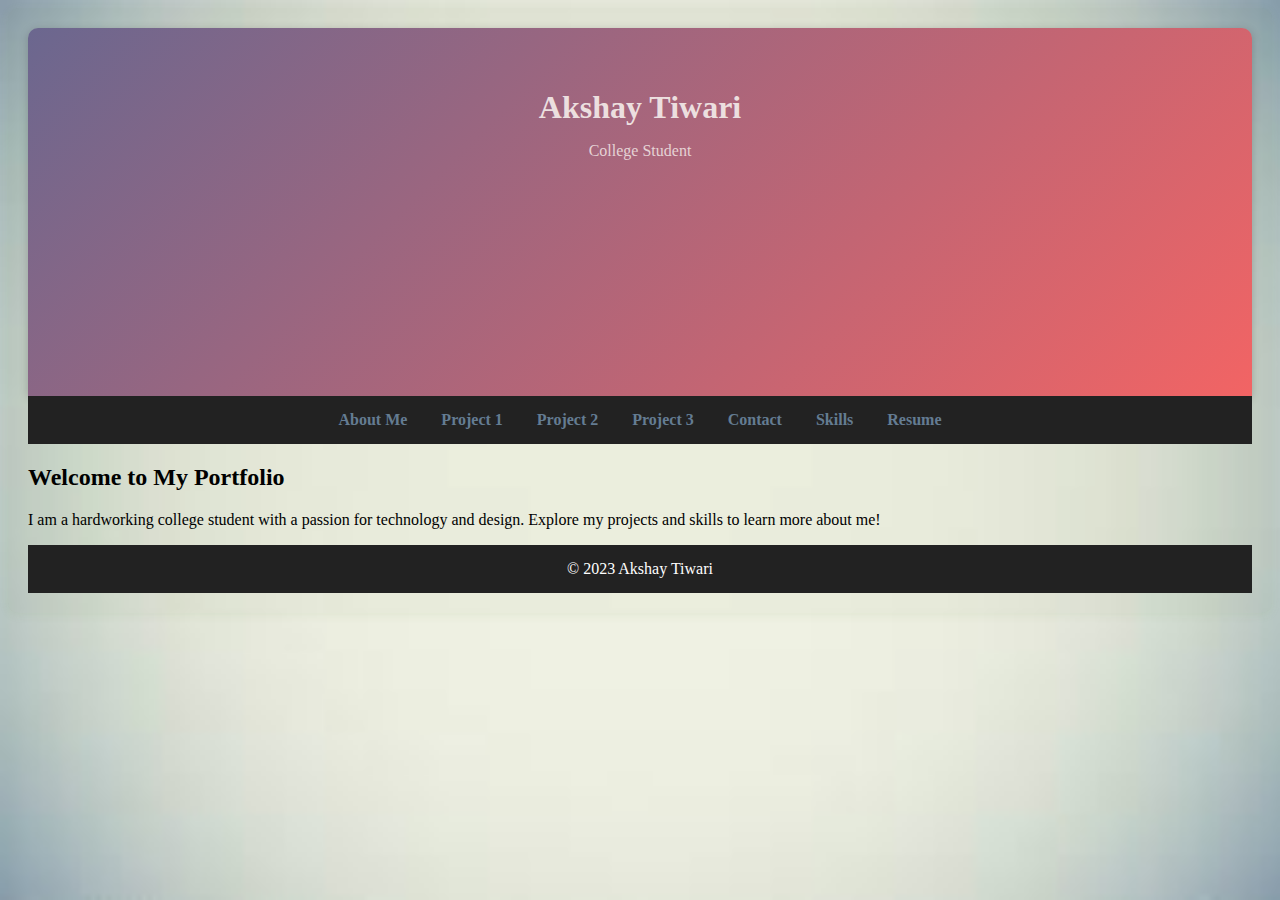
<file: index.html>
<!DOCTYPE html>
<html lang="en">
<head>
    <meta charset="UTF-8">
    <meta name="viewport" content="width=device-width, initial-scale=1.0">
    <title>Akshay Tiwari - Home</title>
    <script src="script.js"></script>

    <link href="https://fonts.googleapis.com/css2?family=Montserrat:wght@400;600&display=swap" rel="stylesheet">
    <link rel="stylesheet" href="styles.css">
    <script>
        window.addEventListener('DOMContentLoaded', function() {
            var container = document.querySelector('.container');
            var profileImg = document.querySelector('.profile-img');
            container.classList.add('show-container');
            profileImg.classList.add('show-profile');
        });
    </script>
</head>
<body>
    <div class="container">
        <header class="header">
            <div class="header-content">
                <div class="profile-info">
                    <h1>Akshay Tiwari</h1>
                    <p class="sub-heading">College Student</p>
                </div>
                <img class="profile-img" src="profile.jpg" alt="Profile Photo">
            </div>
        </header>
        <nav class="nav">
            <ul>
                <li><a href="about.html">About Me</a></li>
                <li><a href="project1.html">Project 1</a></li>
                <li><a href="project2.html">Project 2</a></li>
                <li><a href="project3.html">Project 3</a></li>
                <li><a href="contact.html">Contact</a></li>
                <li><a href="skills.html">Skills</a></li>
                <li><a href="resume.html">Resume</a></li>
            </ul>
        </nav>
        <main class="main">
            <h2>Welcome to My Portfolio</h2>
            <p>I am a hardworking college student with a passion for technology and design. Explore my projects and skills to learn more about me!</p>
        </main>
        <footer class="footer">
            <p>&copy; 2023 Akshay Tiwari</p>
        </footer>
    </div>
</body>
</html>
</file>
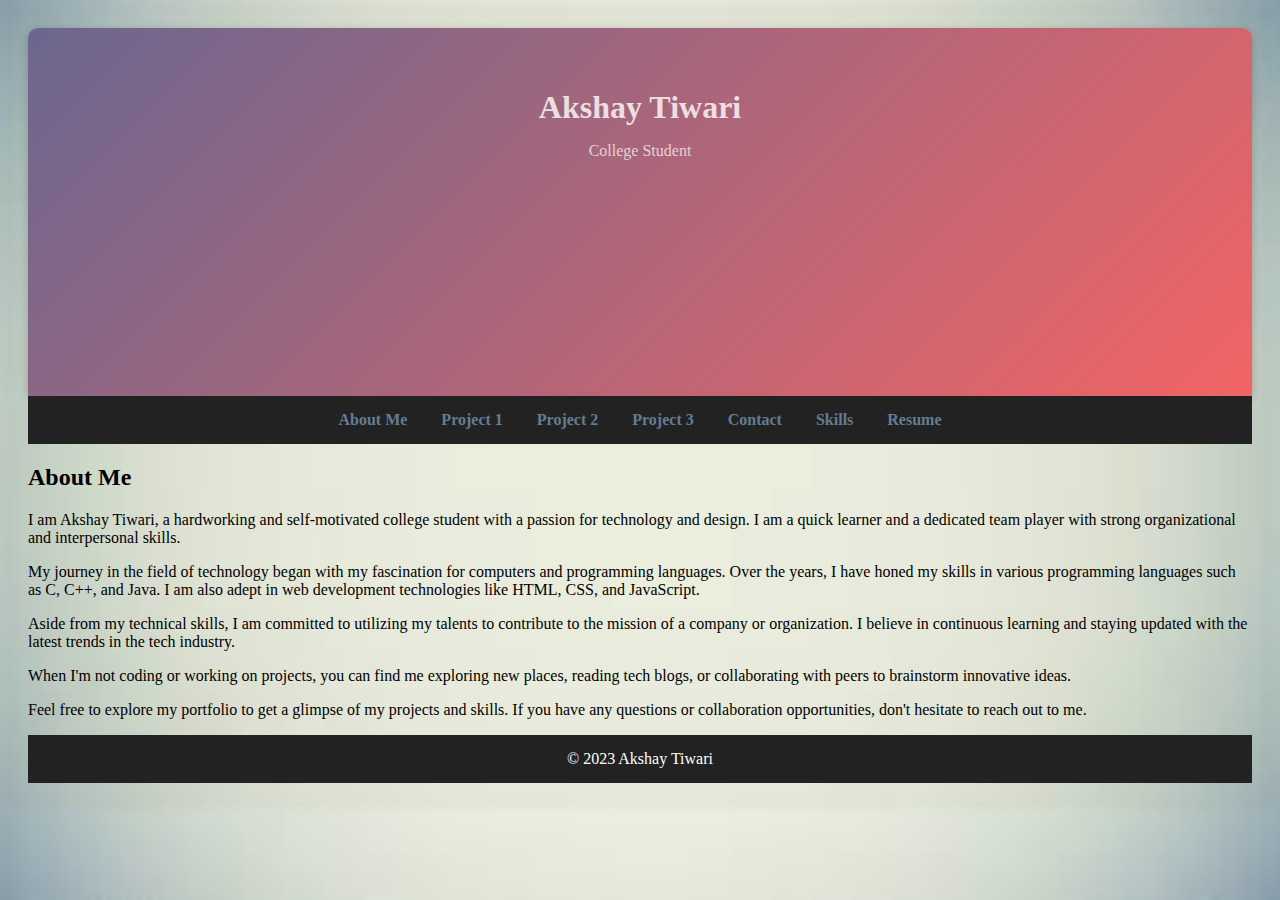
<file: about.html>
<!DOCTYPE html>
<html lang="en">
<head>
    <meta charset="UTF-8">
    <meta name="viewport" content="width=device-width, initial-scale=1.0">
    <title>Akshay Tiwari - About Me</title>
    <script src="script.js"></script>

    <link rel="stylesheet" href="styles.css">
</head>
<body>
    <div class="container">
        <header class="header">
            <h1>Akshay Tiwari</h1>
            <p class="sub-heading">College Student</p>
            <img class="profile-img" src="profile.jpg" alt="Profile Photo">
        </header>
        <nav class="nav">
            <ul>
                <li><a href="about.html">About Me</a></li>
                <li><a href="project1.html">Project 1</a></li>
                <li><a href="project2.html">Project 2</a></li>
                <li><a href="project3.html">Project 3</a></li>
                <li><a href="contact.html">Contact</a></li>
                <li><a href="skills.html">Skills</a></li>
                <li><a href="resume.html">Resume</a></li>
            </ul>
        </nav>
        <main class="main">
            <h2>About Me</h2>
            <p>I am Akshay Tiwari, a hardworking and self-motivated college student with a passion for technology and design. I am a quick learner and a dedicated team player with strong organizational and interpersonal skills.</p>
        <p>My journey in the field of technology began with my fascination for computers and programming languages. Over the years, I have honed my skills in various programming languages such as C, C++, and Java. I am also adept in web development technologies like HTML, CSS, and JavaScript.</p>
        <p>Aside from my technical skills, I am committed to utilizing my talents to contribute to the mission of a company or organization. I believe in continuous learning and staying updated with the latest trends in the tech industry.</p>
        <p>When I'm not coding or working on projects, you can find me exploring new places, reading tech blogs, or collaborating with peers to brainstorm innovative ideas.</p>
        <p>Feel free to explore my portfolio to get a glimpse of my projects and skills. If you have any questions or collaboration opportunities, don't hesitate to reach out to me.</p>
        </main>
        <footer class="footer">
            <p>&copy; 2023 Akshay Tiwari</p>
        </footer>
    </div>
</body>
</html>
</file>
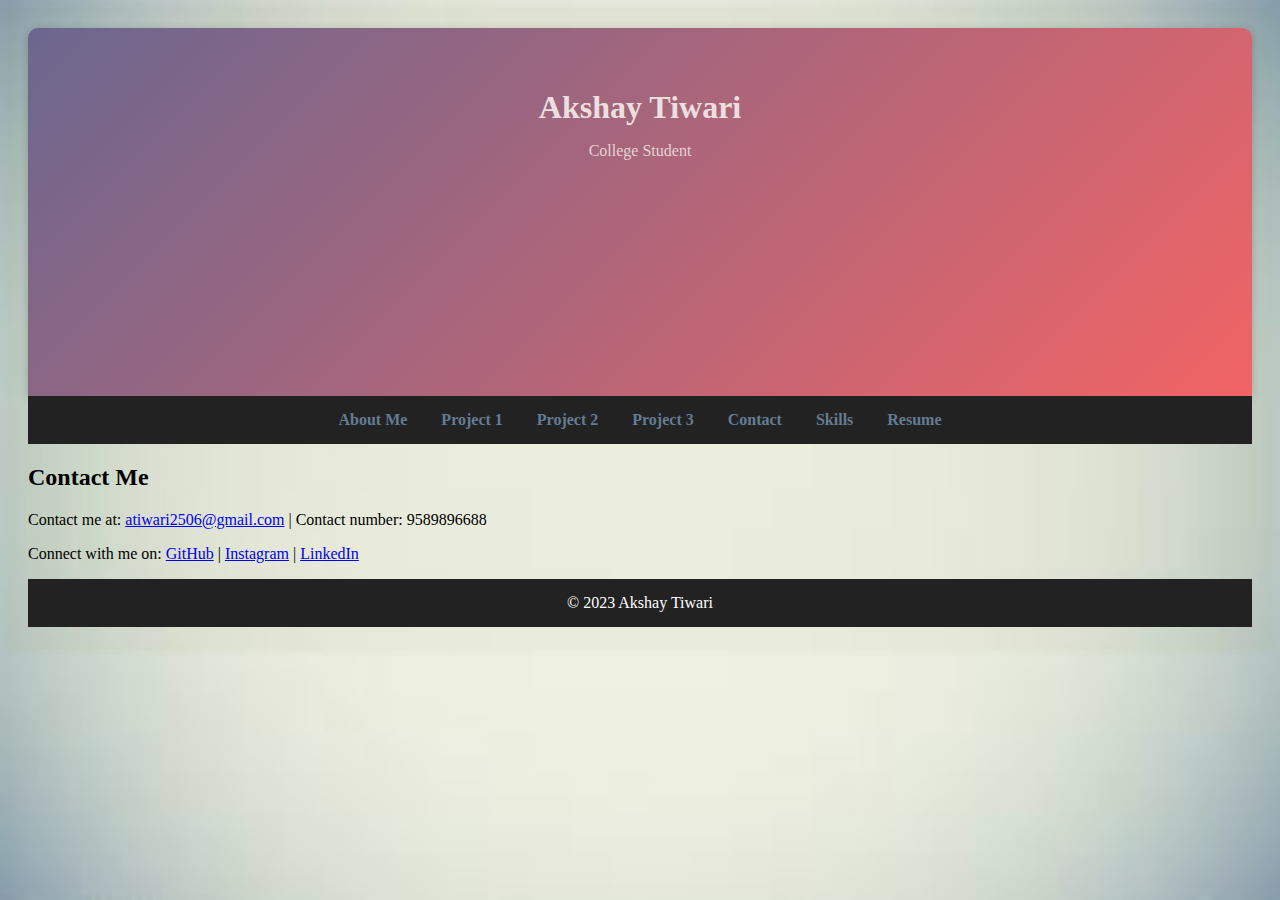
<file: contact.html>
<!DOCTYPE html>
<html lang="en">
<head>
    <meta charset="UTF-8">
    <meta name="viewport" content="width=device-width, initial-scale=1.0">
    <title>Akshay Tiwari - Contact</title>
    <script src="script.js"></script>
    <link rel="stylesheet" href="styles.css">
</head>
<body>
    <div class="container">
        <header class="header">
            <h1>Akshay Tiwari</h1>
            <p class="sub-heading">College Student</p>
            <img class="profile-img" src="profile.jpg" alt="Profile Photo">
        </header>
        <nav class="nav">
            <ul>
                <li><a href="about.html">About Me</a></li>
                <li><a href="project1.html">Project 1</a></li>
                <li><a href="project2.html">Project 2</a></li>
                <li><a href="project3.html">Project 3</a></li>
                <li><a href="contact.html">Contact</a></li>
                <li><a href="skills.html">Skills</a></li>
                <li><a href="resume.html">Resume</a></li>
            </ul>
        </nav>
        <main class="main">
            <h2>Contact Me</h2>
            <p>Contact me at: <a href="mailto:atiwari2506@gmail.com">atiwari2506@gmail.com</a> | Contact number: 9589896688</p>
            <p>Connect with me on: 
                <a href="https://github.com/Akshaytiwari25">GitHub</a> |
                <a href="https://instagram.com/akshay.tiwari.25">Instagram</a> |
                <a href="https://www.linkedin.com/in/akshay-tiwari-732715247">LinkedIn</a>
            </p>
        </main>
        <footer class="footer">
            <p>&copy; 2023 Akshay Tiwari</p>
        </footer>
    </div>
</body>
</html>
</file>
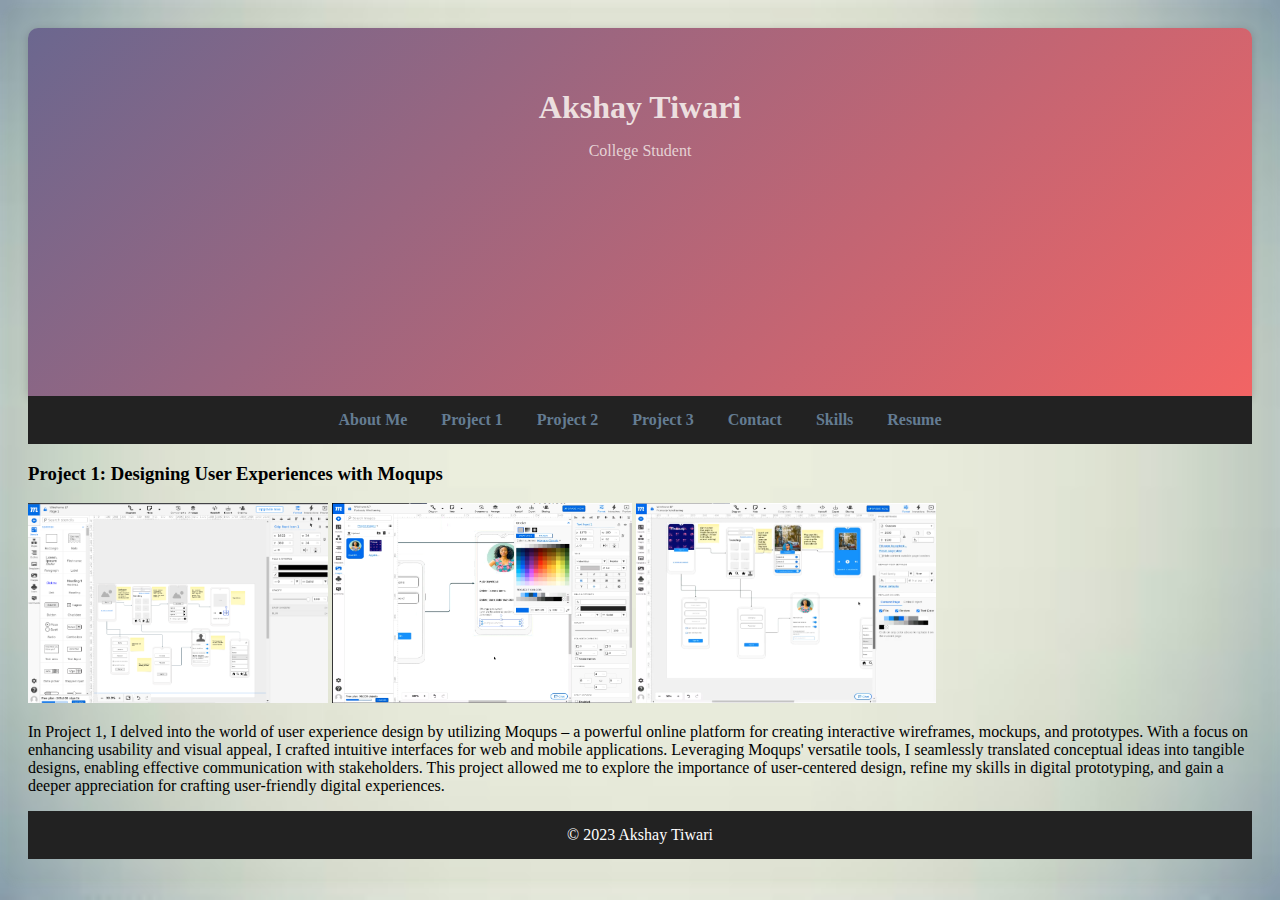
<file: project1.html>
<!DOCTYPE html>
<html lang="en">
<head>
    <meta charset="UTF-8">
    <meta name="viewport" content="width=device-width, initial-scale=1.0">
    <title>Project 1</title>
    <script src="script.js"></script>

    <link rel="stylesheet" href="styles.css">
</head>
<body>
    <div class="container">
        <header class="header">
            <div class="header-content">
                <div class="profile-info">
                    <h1>Akshay Tiwari</h1>
                    <p class="sub-heading">College Student</p>
                </div>
                <img class="profile-img" src="profile.jpg" alt="Profile Photo">
            </div>
        </header>
        <nav class="nav">
            <ul>
                <li><a href="about.html">About Me</a></li>
                <li><a href="project1.html">Project 1</a></li>
                <li><a href="project2.html">Project 2</a></li>
                <li><a href="project3.html">Project 3</a></li>
                <li><a href="contact.html">Contact</a></li>
                <li><a href="skills.html">Skills</a></li>
                <li><a href="resume.html">Resume</a></li>
            </ul>
        </nav>
        <main class="main">
            <div class="project">
                <h3>Project 1: Designing User Experiences with Moqups</h3>
                <div class="project-images">
                    <img src="p11.png" alt="Moqups Screenshot 1" width="300" height="200">
                    <img src="p12.png" alt="Moqups Screenshot 2" width="300" height="200">
                    <img src="p13.png" alt="Moqups Screenshot 3" width="300" height="200">
                </div>
                <p class="project-summary">
                    In Project 1, I delved into the world of user experience design by utilizing Moqups – a powerful online platform for creating interactive wireframes, mockups, and prototypes. With a focus on enhancing usability and visual appeal, I crafted intuitive interfaces for web and mobile applications. Leveraging Moqups' versatile tools, I seamlessly translated conceptual ideas into tangible designs, enabling effective communication with stakeholders. This project allowed me to explore the importance of user-centered design, refine my skills in digital prototyping, and gain a deeper appreciation for crafting user-friendly digital experiences.
                </p>
            </div>
        </main>
        <footer class="footer">
            <p>&copy; 2023 Akshay Tiwari</p>
        </footer>
    </div>
</body>
</html>
</file>
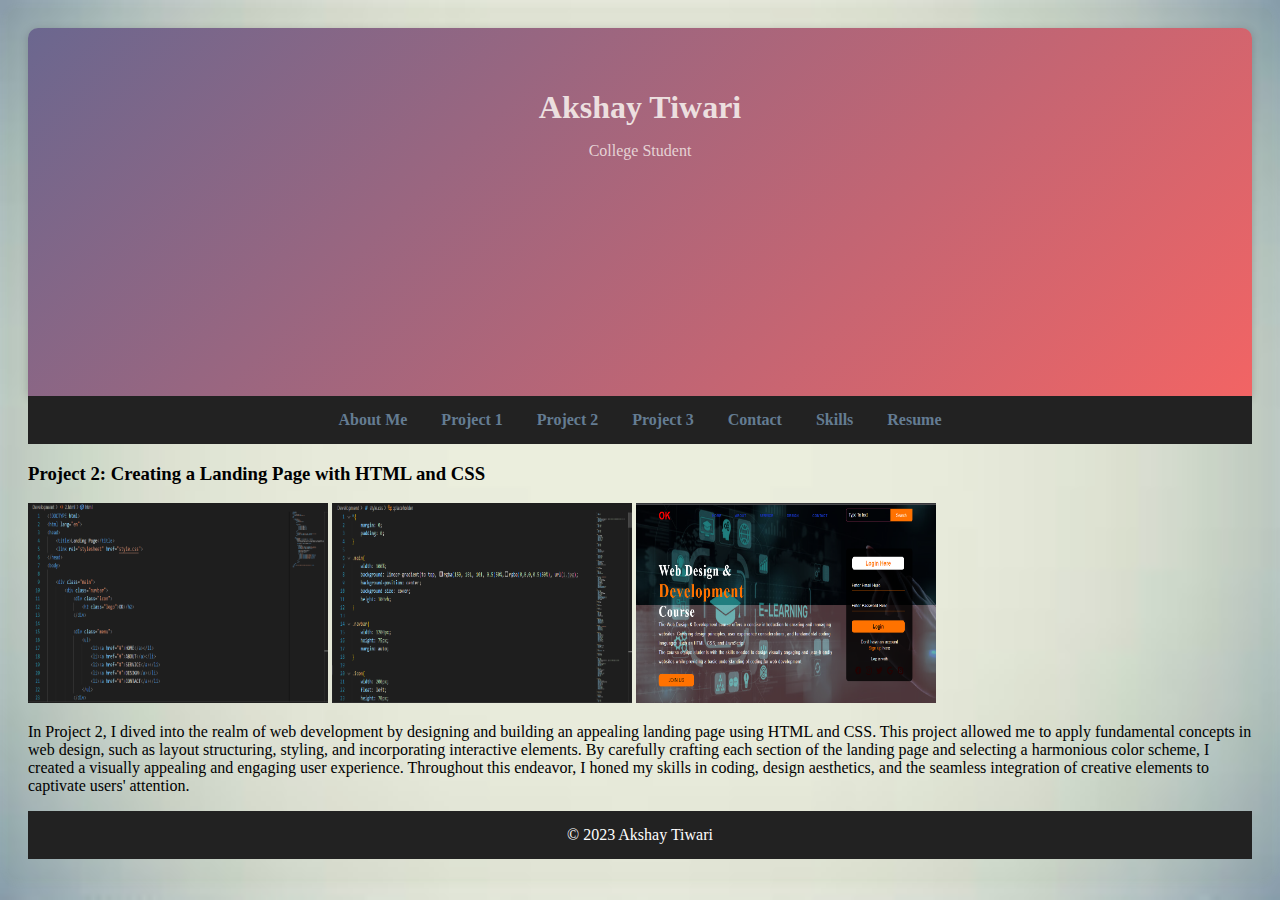
<file: project2.html>
<!DOCTYPE html>
<html lang="en">
<head>
    <meta charset="UTF-8">
    <meta name="viewport" content="width=device-width, initial-scale=1.0">
    <title>Project 2</title>
    <script src="script.js"></script>
    <link rel="stylesheet" href="styles.css">
</head>
<body>
    <div class="container">
        <header class="header">
            <div class="header-content">
                <div class="profile-info">
                    <h1>Akshay Tiwari</h1>
                    <p class="sub-heading">College Student</p>
                </div>
                <img class="profile-img" src="profile.jpg" alt="Profile Photo">
            </div>
        </header>
        <nav class="nav">
            <ul>
                <li><a href="about.html">About Me</a></li>
                <li><a href="project1.html">Project 1</a></li>
                <li><a href="project2.html">Project 2</a></li>
                <li><a href="project3.html">Project 3</a></li>
                <li><a href="contact.html">Contact</a></li>
                <li><a href="skills.html">Skills</a></li>
                <li><a href="resume.html">Resume</a></li>
            </ul>
        </nav>
        <main class="main">
            <div class="project">
                <h3>Project 2: Creating a Landing Page with HTML and CSS</h3>
                <div class="project-images">
                    <img src="p21.PNG" alt="Landing Page Screenshot 1" width="300" height="200">
                    <img src="p22.PNG" alt="Landing Page Screenshot 2" width="300" height="200">
                    <img src="p23.png" alt="Landing Page Screenshot 3" width="300" height="200">
                </div>
                <p class="project-summary">
                    In Project 2, I dived into the realm of web development by designing and building an appealing landing page using HTML and CSS. This project allowed me to apply fundamental concepts in web design, such as layout structuring, styling, and incorporating interactive elements. By carefully crafting each section of the landing page and selecting a harmonious color scheme, I created a visually appealing and engaging user experience. Throughout this endeavor, I honed my skills in coding, design aesthetics, and the seamless integration of creative elements to captivate users' attention.
                </p>
            </div>
        </main>
        <footer class="footer">
            <p>&copy; 2023 Akshay Tiwari</p>
        </footer>
    </div>
</body>
</html>
</file>
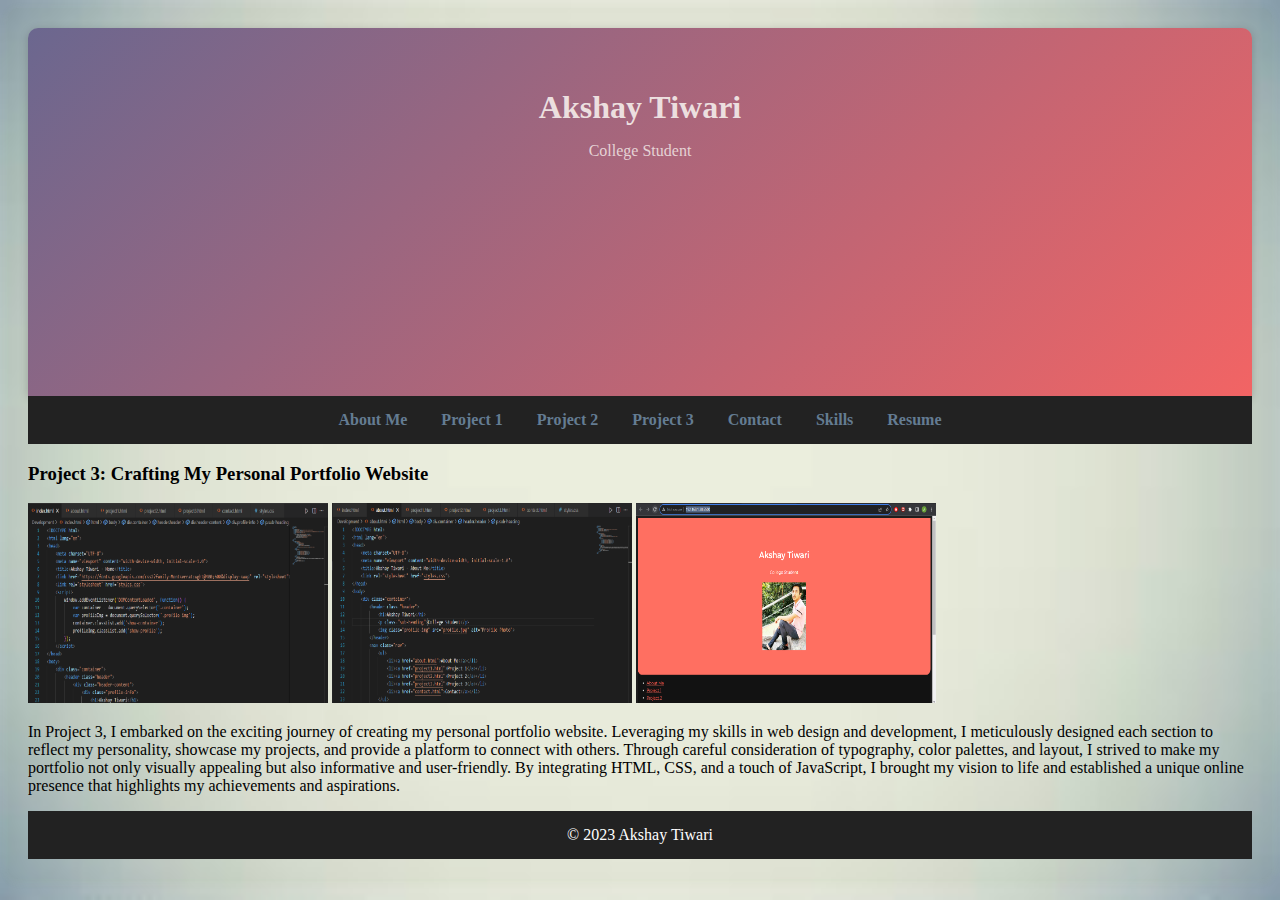
<file: project3.html>
<!DOCTYPE html>
<html lang="en">
<head>
    <meta charset="UTF-8">
    <meta name="viewport" content="width=device-width, initial-scale=1.0">
    <title>Project 3</title>
    <script src="script.js"></script>
    <link rel="stylesheet" href="styles.css">
</head>
<body>
    <div class="container">
        <header class="header">
            <div class="header-content">
                <div class="profile-info">
                    <h1>Akshay Tiwari</h1>
                    <p class="sub-heading">College Student</p>
                </div>
                <img class="profile-img" src="profile.jpg" alt="Profile Photo">
            </div>
        </header>
        <nav class="nav">
            <ul>
                <li><a href="about.html">About Me</a></li>
                <li><a href="project1.html">Project 1</a></li>
                <li><a href="project2.html">Project 2</a></li>
                <li><a href="project3.html">Project 3</a></li>
                <li><a href="contact.html">Contact</a></li>
                <li><a href="skills.html">Skills</a></li>
                <li><a href="resume.html">Resume</a></li>
            </ul>
        </nav>
        <main class="main">
            <div class="project">
                <h3>Project 3: Crafting My Personal Portfolio Website</h3>
                <div class="project-images">
                    <img src="p31.PNG" alt="Portfolio Website Screenshot 1" width="300" height="200">
                    <img src="p32.PNG" alt="Portfolio Website Screenshot 2" width="300" height="200">
                    <img src="p33.PNG" alt="Portfolio Website Screenshot 3" width="300" height="200">
                </div>
                <p class="project-summary">
                    In Project 3, I embarked on the exciting journey of creating my personal portfolio website. Leveraging my skills in web design and development, I meticulously designed each section to reflect my personality, showcase my projects, and provide a platform to connect with others. Through careful consideration of typography, color palettes, and layout, I strived to make my portfolio not only visually appealing but also informative and user-friendly. By integrating HTML, CSS, and a touch of JavaScript, I brought my vision to life and established a unique online presence that highlights my achievements and aspirations.
                </p>
            </div>
        </main>
        <footer class="footer">
            <p>&copy; 2023 Akshay Tiwari</p>
        </footer>
    </div>
</body>
</html>
</file>
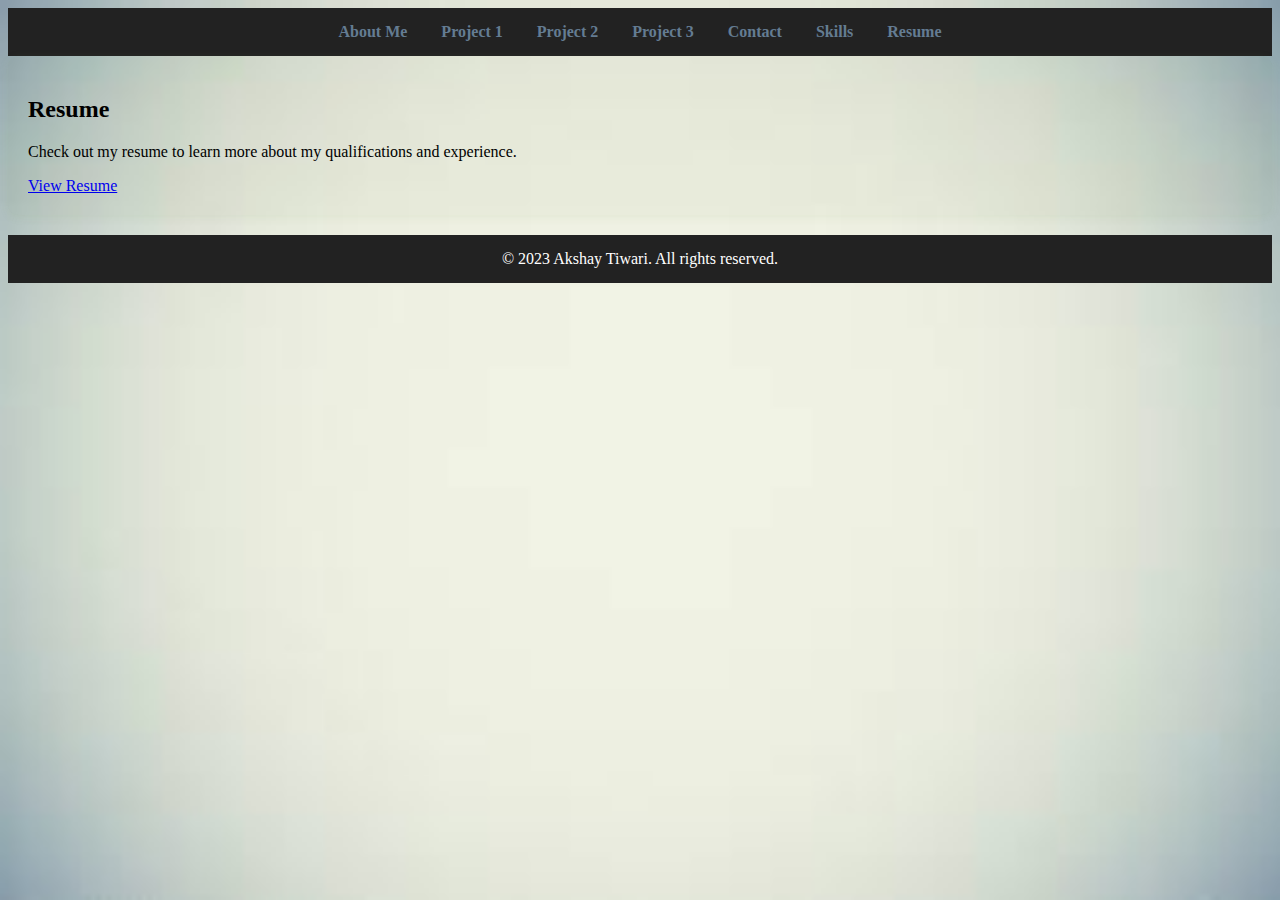
<file: resume.html>
<!DOCTYPE html>
<html lang="en">
<head>
    <meta charset="UTF-8">
    <meta name="viewport" content="width=device-width, initial-scale=1.0">
    <link rel="stylesheet" href="styles.css">
    <script src="script.js"></script>

    <title>Akshay Tiwari - Resume</title>
</head>
<body>
    <nav class="nav">
        <ul>
            <li><a href="about.html">About Me</a></li>
            <li><a href="project1.html">Project 1</a></li>
            <li><a href="project2.html">Project 2</a></li>
            <li><a href="project3.html">Project 3</a></li>
            <li><a href="contact.html">Contact</a></li>
            <li><a href="skills.html">Skills</a></li>
            <li><a href="resume.html">Resume</a></li>
        </ul>
    </nav>

    <div class="container">
        <section class="resume-section">
            <h2>Resume</h2>
            <p>Check out my resume to learn more about my qualifications and experience.</p>
            <a class="resume-link" href="Akshay Tiwari.pdf" target="_blank">View Resume</a>
        </section>
    </div>
    <footer class="footer">
        <p>&copy; 2023 Akshay Tiwari. All rights reserved.</p>
    </footer>
</body>
</html>
</file>
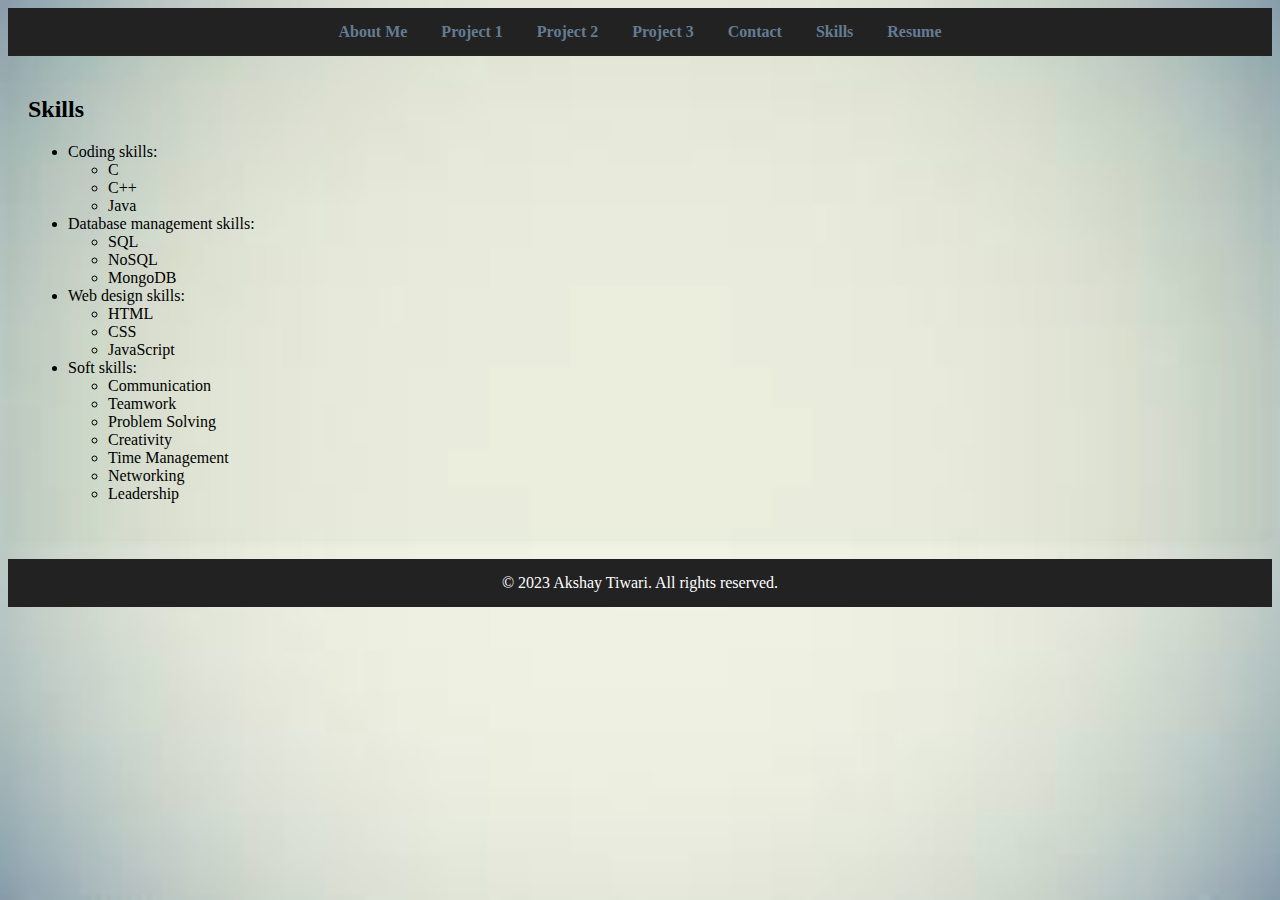
<file: skills.html>
<!DOCTYPE html>
<html lang="en">
<head>
    <meta charset="UTF-8">
    <meta name="viewport" content="width=device-width, initial-scale=1.0">
    <link rel="stylesheet" href="styles.css">
    <script src="script.js"></script>

    <title>Akshay Tiwari - Skills</title>
</head>
<body>
    <nav class="nav">
        <ul>
            <li><a href="about.html">About Me</a></li>
            <li><a href="project1.html">Project 1</a></li>
            <li><a href="project2.html">Project 2</a></li>
            <li><a href="project3.html">Project 3</a></li>
            <li><a href="contact.html">Contact</a></li>
            <li><a href="skills.html">Skills</a></li>
            <li><a href="resume.html">Resume</a></li>
        </ul>
    </nav>

    <div class="container">
        <section class="skills-section">
            <h2>Skills</h2>
            <ul>
                <li>Coding skills:
                    <ul>
                        <li>C</li>
                        <li>C++</li>
                        <li>Java</li>
                    </ul>
                </li>
                <li>Database management skills:
                    <ul>
                        <li>SQL</li>
                        <li>NoSQL</li>
                        <li>MongoDB</li>
                    </ul>
                </li>
                <li>Web design skills:
                    <ul>
                        <li>HTML</li>
                        <li>CSS</li>
                        <li>JavaScript</li>
                    </ul>
                </li>
                <li>Soft skills:
                    <ul>
                        <li>Communication</li>
                        <li>Teamwork</li>
                        <li>Problem Solving</li>
                        <li>Creativity</li>
                        <li>Time Management</li>
                        <li>Networking</li>
                        <li>Leadership</li>
                    </ul>
                </li>
            </ul>
        </section>
    </div>

    <footer class="footer">
        <p>&copy; 2023 Akshay Tiwari. All rights reserved.</p>
    </footer>
</body>
</html>
</file>
<file: styles.css>
body {
    background-image: url('image.jpeg'); /* Replace 'image.jpg' with your actual image file name */
    background-size: cover;
    background-repeat: no-repeat;
    background-attachment: fixed;
    background-position: center;
}
.nav {
    background-color: #222;
    padding: 15px 0;
    text-align: center;
}

.nav ul {
    list-style-type: none;
    margin: 0;
    padding: 0;
}

.nav li {
    margin: 0 15px;
    display: inline;
}

.nav a {
    text-decoration: none;
    color: #647c92;
    font-weight: bold;
    transition: color 0.3s ease;
}

.nav a:hover {
    color: #0e84a1;
}

.header {
    background: linear-gradient(135deg, #6b678f, #f26464);
    color: #ecdfdf;
    padding: 40px 0;
    text-align: center;
    border-top-left-radius: 10px;
    border-top-right-radius: 10px;
    box-shadow: 0px 2px 10px rgba(0, 0, 0, 0.2);
}

.header img.profile-img {
    max-width: 150px;
    box-shadow: 0 5px 15px rgba(26, 20, 107, 0.2);
    transition: transform 0.3s ease, border-color 0.3s ease;
}

.header img.profile-img:hover {
    transform: translateY(-5px);
    box-shadow: 0 10px 20px rgba(102, 85, 85, 0.2);
}


.header-text {
    margin-top: 20px;
}

.header h1 {
    font-size: 32px;
    margin-bottom: 5px;
}

.header p {
    font-size: 16px;
    opacity: 0.9;
}

.container {
    padding: 20px;
    background-color: #4a751809;
    border-radius: 10px;
    box-shadow: 0px 2px 10px rgba(122, 158, 76, 0.1);
    margin-bottom: 20px;
}

.section-heading {
    color: #1b1919;
    font-size: 24px;
    margin-bottom: 10px;
}

.section-content {
    color: #333;
    font-size: 16px;
    line-height: 1.6;
}

.footer {
    text-align: center;
    background-color: #222;
    color: #fff;
    padding: 15px 0;
}

.footer p {
    margin: 0;
}
</file>
